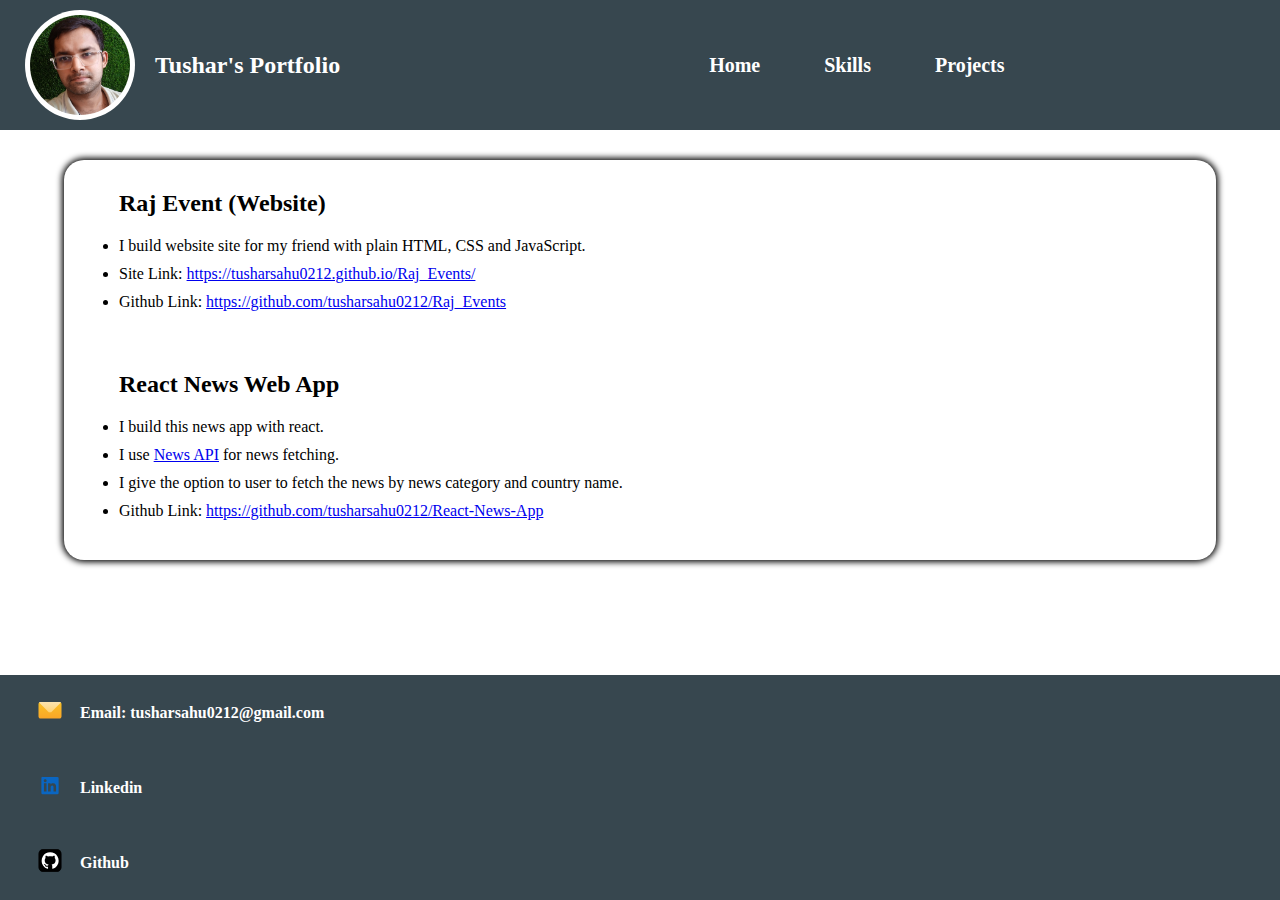
<file: project.html>
<!DOCTYPE html>
<html lang="en">
<head>
    <meta charset="UTF-8">
    <meta name="viewport" content="width=device-width, initial-scale=1.0">
    <title>Tushar's Portfolio</title>
    <link rel="stylesheet" href="./style/style.css">
    <link rel="stylesheet" href="./style/project.css">
</head>
<body>
    <nav>
        <div id="first">
            <div id="imageBorder">
            <img src="./media/IMG202204251143143.jpg" alt="Tushar's profile photo">
            </div>
            <h2><a href="./index.html">Tushar's Portfolio</a></h2>
            
        </div>
        <div id="second">
            <a href="./index.html">Home</a>
            <a href="./skill.html">Skills</a>
            <a href="./project.html">Projects</a>
        </div>
    </nav>

    <main>

        <div class="project">
            <h2>Raj Event (Website)</h2>
            <li>I build website site for my friend with plain HTML, CSS and JavaScript.</li>
            <li>Site Link: <a href=" https://tusharsahu0212.github.io/Raj_Events/" target="_blank" rel="noreferrer"> https://tusharsahu0212.github.io/Raj_Events/</a></li>
            <li>Github Link: <a href="https://github.com/tusharsahu0212/Raj_Events" target="_blank" rel="noreferrer">https://github.com/tusharsahu0212/Raj_Events</a></li>
        </div>

        <div class="project">
            <h2>React News Web App</h2>
            <li>I build this news app with react.</li>
            <li>I use <a href="https://newsapi.org" target="_blank" rel="noreferrer">News API</a> for news fetching.</li>
            <li>I give the option to user to fetch the news by news category and country name.</li>
            <li>Github Link: <a href="https://github.com/tusharsahu0212/React-News-App" target="_blank" rel="noreferrer">https://github.com/tusharsahu0212/React-News-App</a></li>
        </div>


    </main>

    <footer> 
        <div>
           <a href="mailto:tusharsahu0212@gmail.com" target="_blank" rel="noreferrer"><img src="./media/mail-svgrepo-com.svg" alt="e mail svg"></a> 
            <li>Email: <a href="mailto:tusharsahu0212@gmail.com" target="_blank" rel="noreferrer">tusharsahu0212@gmail.com</a></li>

        </div>
        <div>
            <a href="https://www.linkedin.com/in/tushar-sahu-6b15b4231" target="_blank" rel="noreferrer"> 
            <img src="./media/linkedin-svgrepo-com.svg" alt="linkedin svg"> </a>
            <li><a href="https://www.linkedin.com/in/tushar-sahu-6b15b4231" target="_blank" rel="noreferrer">Linkedin</a></li>

        </div>
        <div>
            <a href="https://github.com/tusharsahu0212" target="_blank" rel="noreferrer">
            <img src="./media/github-svgrepo-com.svg" alt="github svg">
            </a>
            <li><a href="https://github.com/tusharsahu0212" target="_blank" rel="noreferrer">Github</a></li>

        </div>
    </footer>
</body>
</html>
</file>
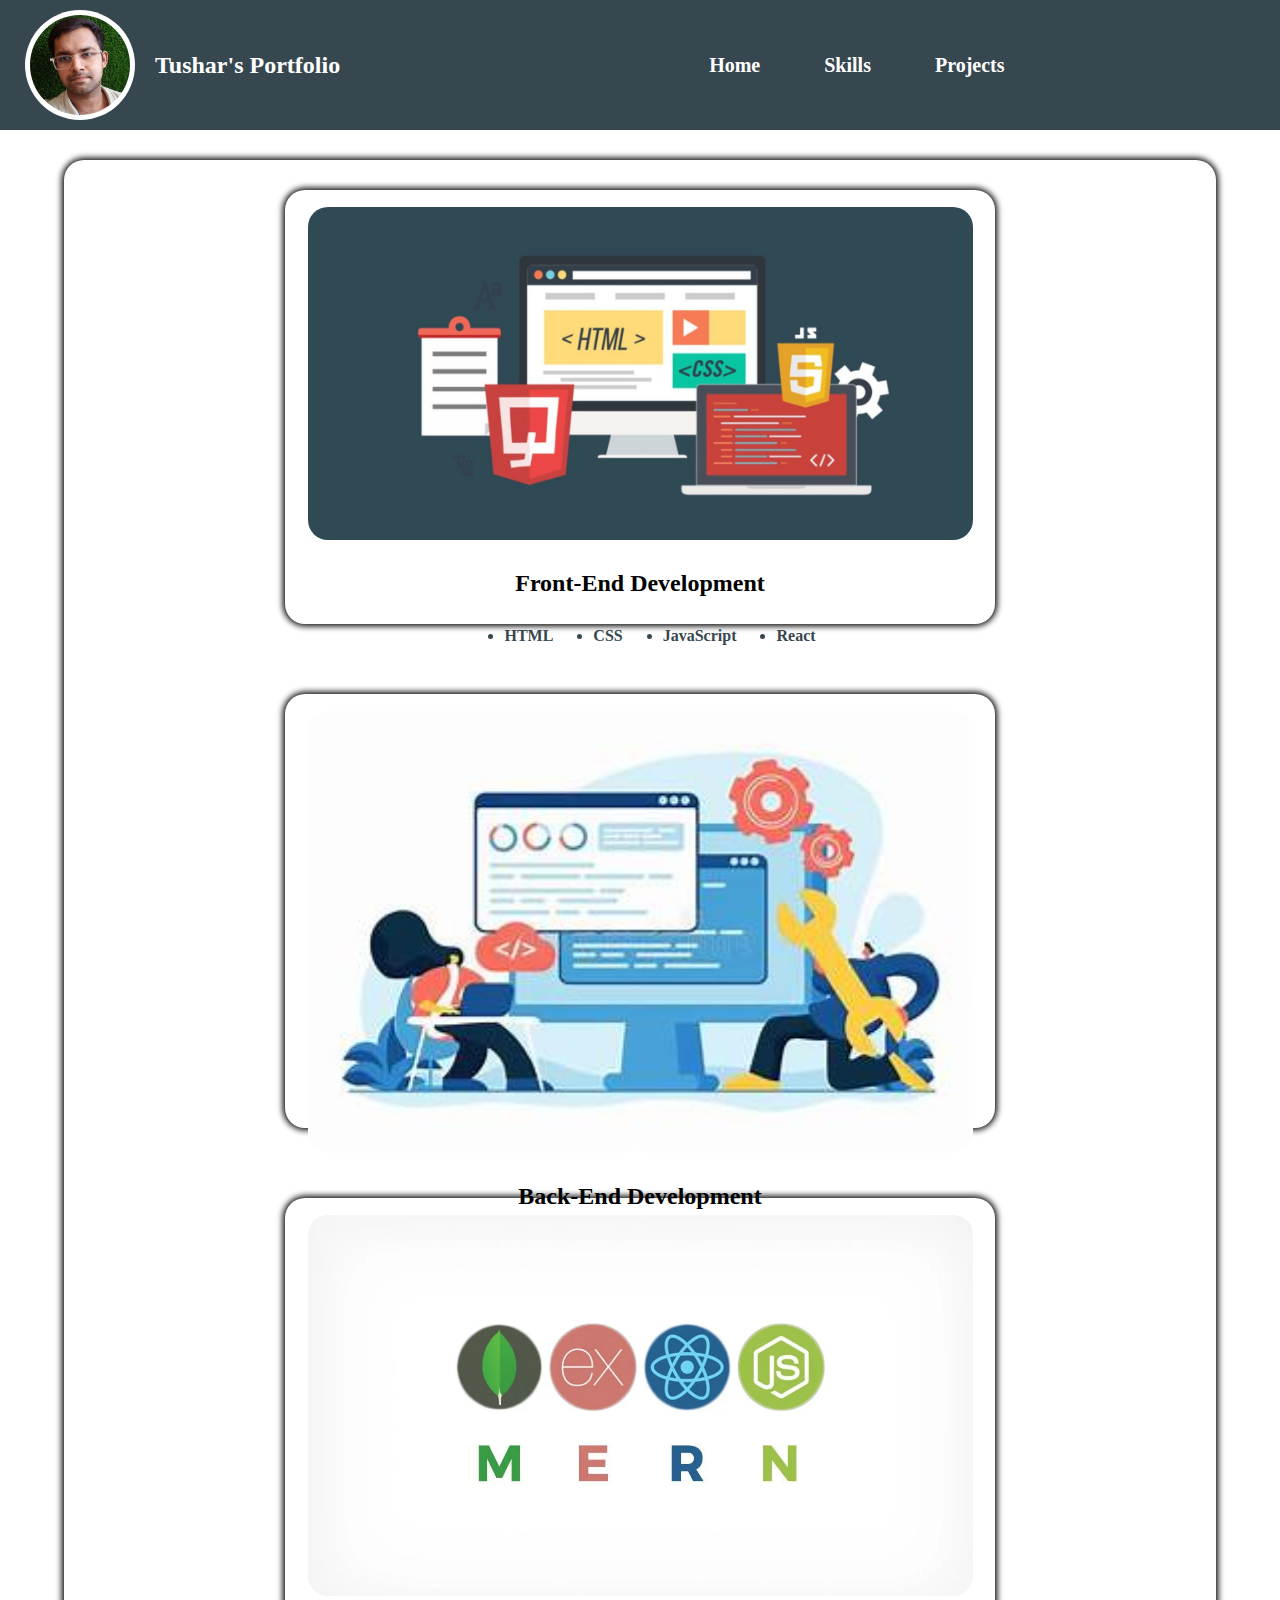
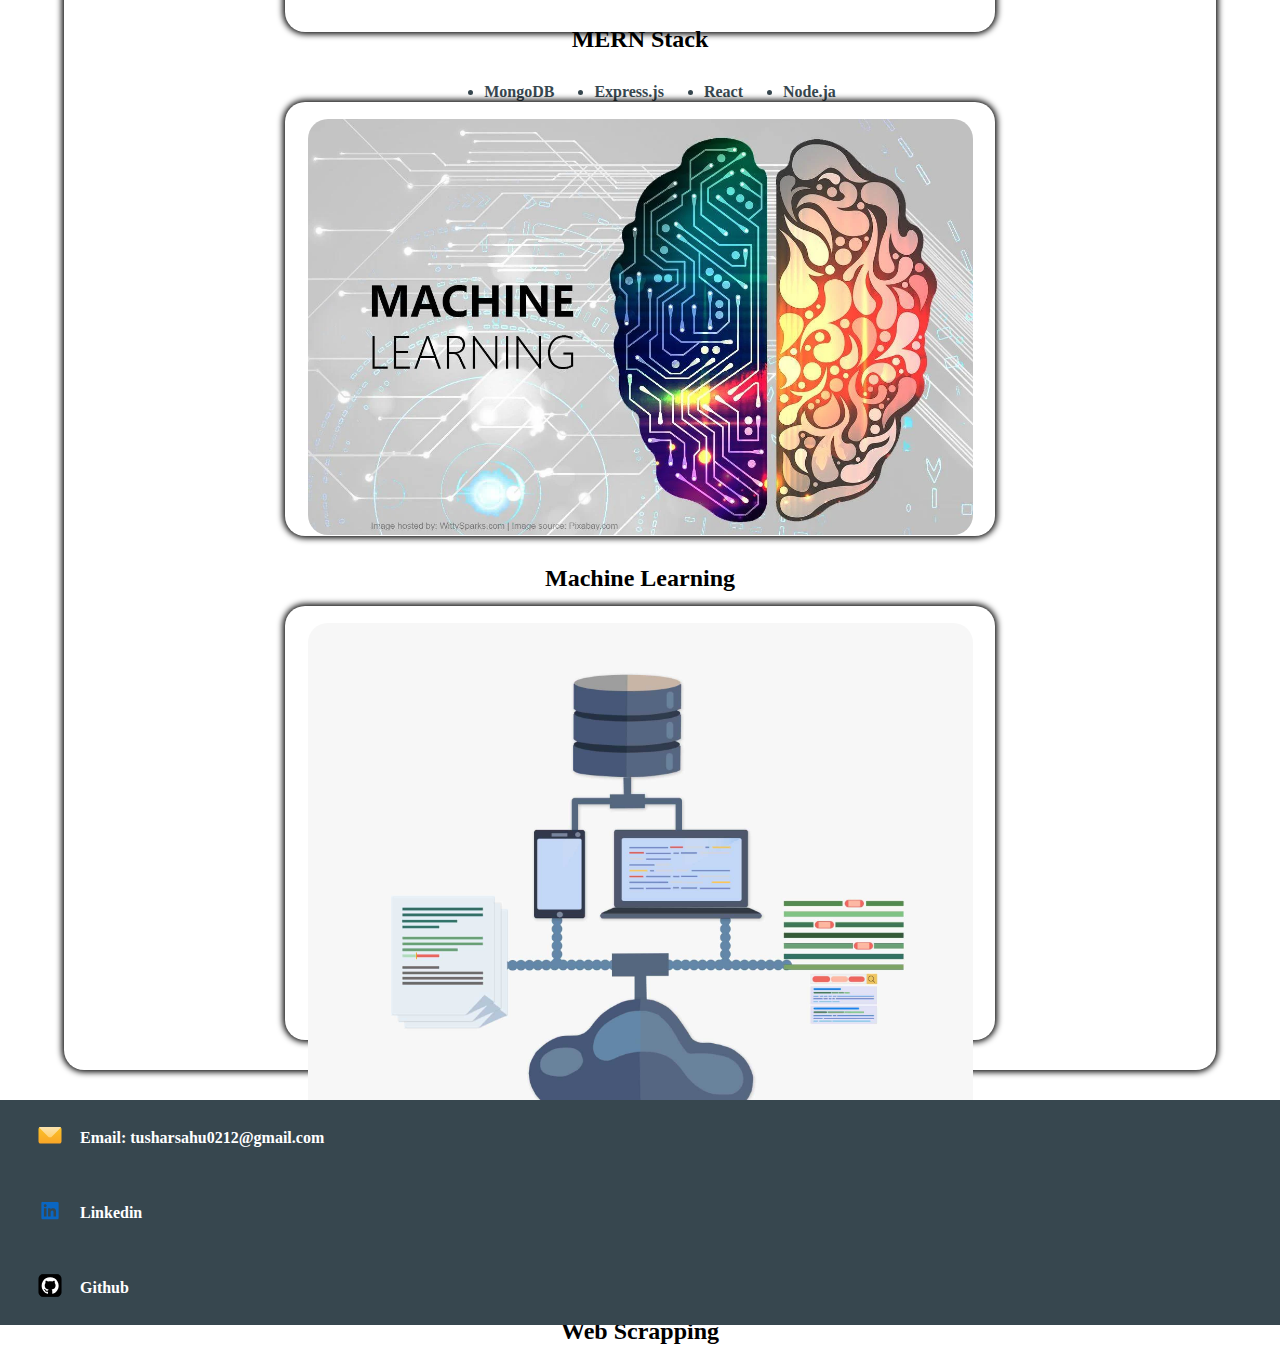
<file: skill.html>
<!DOCTYPE html>
<html lang="en">

<head>
    <meta charset="UTF-8">
    <meta name="viewport" content="width=device-width, initial-scale=1.0">
    <title>Tushar's Portfolio</title>
    <link rel="stylesheet" href="./style/style.css">
    <link rel="stylesheet" href="./style/skill.css">
</head>

<body>
    <nav>
        <div id="first">
            <div id="imageBorder">
                <img src="./media/IMG202204251143143.jpg" alt="Tushar's profile photo">
            </div>
            <h2><a href="./index.html">Tushar's Portfolio</a></h2>

        </div>
        <div id="second">
            <a href="./index.html">Home</a>
            <a href="./skill.html">Skills</a>
            <a href="./project.html">Projects</a>
        </div>
    </nav>

    <main>
        <div class="card">
            <img src="./media/Front-End-Development.jpg" alt="front-end development">
            <h2>Front-End Development</h2>
            <ul>
                <li>HTML</li>
                <li>CSS</li>
                <li>JavaScript</li>
                <li>React</li>
            </ul>
        </div>

        <div class="card">
            <img src="./media/backend.jpg" alt="back-end development">
            <h2>Back-End Development</h2>
            <ul>
                <li>Node.js</li>
                <li>Express.js</li>
                <li>MongoDB</li>
                <li>Web Security</li>
                <li>Authentication</li>
            </ul>
        </div>

        <div class="card">
            <img src="./media/mearnLight.webp" alt="MEARN stack developer">
            <h2>MERN Stack</h2>
            <ul>
                <li>MongoDB</li>
                <li>Express.js</li>
                <li>React</li>
                <li>Node.ja</li>
            </ul>
        </div>

        <div class="card">
            <img src="./media/machine.webp" alt="Machine Learning">
            <h2>Machine Learning</h2>
        </div>

        <div class="card">
            <img src="./media/webScrapping.jpg" alt="Web Scrapping">
            <h2>Web Scrapping</h2>
        </div>
    </main>
    
    <footer> 
        <div>
           <a href="mailto:tusharsahu0212@gmail.com" target="_blank" rel="noreferrer"><img src="./media/mail-svgrepo-com.svg" alt="e mail svg"></a> 
            <li>Email: <a href="mailto:tusharsahu0212@gmail.com" target="_blank" rel="noreferrer">tusharsahu0212@gmail.com</a></li>

        </div>
        <div>
            <a href="https://www.linkedin.com/in/tushar-sahu-6b15b4231" target="_blank" rel="noreferrer"> 
            <img src="./media/linkedin-svgrepo-com.svg" alt="linkedin svg"> </a>
            <li><a href="https://www.linkedin.com/in/tushar-sahu-6b15b4231" target="_blank" rel="noreferrer">Linkedin</a></li>

        </div>
        <div>
            <a href="https://github.com/tusharsahu0212" target="_blank" rel="noreferrer">
            <img src="./media/github-svgrepo-com.svg" alt="github svg">
            </a>
            <li><a href="https://github.com/tusharsahu0212" target="_blank" rel="noreferrer">Github</a></li>

        </div>
    </footer>
</body>

</html>
</file>
<file: style/style.css>
* {
    margin: 0px;
    padding: 0px;
}

body {
    min-height: 100vh;
    display: flex;
    flex-direction: column;
}

nav {
    background-color: #37474F;

    display: flex;
    flex-wrap: wrap;
    align-items: center;

    gap: 30%;

    padding: 10px 25px;
}


#first {
    display: flex;
    align-items: center;
    gap: 20px;
}

#first a {
    text-decoration: none;
    color: white;
}

#first a:hover {
    color: #FFAF2F;
}

#second {
    display: flex;
    gap: 5vw;
}

#second a {

    text-decoration: none;
    font-weight: bold;
    color: white;
    font-size: 20px;
}

#second a:hover {
    color: #FFAF2F;
}

#imageBorder {
    height: 110px;
    width: 110px;
    background-color: white;
    border-radius: 50%;
    display: flex;
    align-items: center;
    justify-content: center;
}

nav img {
    height: 100px;
    width: 100px;
    border-radius: 50%;
}



footer {
    max-width: 100%;
    height: 25vh;
    margin-top: auto;
    background-color: #37474F;
    color: white;
    display: flex;
    flex-direction: column;
    justify-content: space-around;
    font-weight: bold;
    padding: 0px 20px;
}

footer li {

    list-style: none;
}

footer li a {
    text-decoration: none;
    color: white;
}

footer li a:hover {

    color: #FFAF2F;
}

footer div {
    display: flex;
    align-items: center;
}

footer img {
    height: 23px;
    width: 60px;
}

@media screen and (max-width: 848px) {

    nav {
        background-color: #37474F;

        display: flex;
        flex-direction: column;
        align-items: center;
        padding: 10px 25px;
    }

    #first {

        align-self: flex-start;
        margin-bottom: 35px;
    }

    #first>div{
        flex-shrink: 0;
    }

}
</file>
<file: style/project.css>
main{

    box-shadow: 0px 0px 6px 2px black;
    border-radius: 20px;


    margin: 30px 5%;
    padding: 30px 55px;

    display: flex;
    flex-direction: column;
    justify-content: center;
    gap: 50px;
}

.project h2{

    margin-bottom: 20px;
}

.project li{
    margin-bottom: 10px;
    word-wrap: break-word;
}
</file>
<file: style/skill.css>
main{

    box-shadow: 0px 0px 6px 2px black;
    border-radius: 20px;


    margin: 30px 5%;
    padding: 30px 0px;

    display: flex;
    flex-direction: column;
    align-items: center;
    justify-content: center;
    gap: 70px;
}

.card{

    box-shadow: 0px 0px 6px 2px black;

    padding: 17px 5px;
    border-radius: inherit;

    height: auto;
    width: 70vw;
    max-width: 700px;
    max-height: 400px;

    display: flex;
    flex-direction: column;
    align-items: center;
    gap: 30px;

}

.card img{

    height: 60%;
    width: 95%;

    border-radius: inherit;

}

.card ul{
    display: flex;
    flex-wrap: wrap;
    text-decoration: none;

}

.card ul li{
    margin-left: 40px;
    color: #37474F;
    font-weight: bold;
}
</file>
